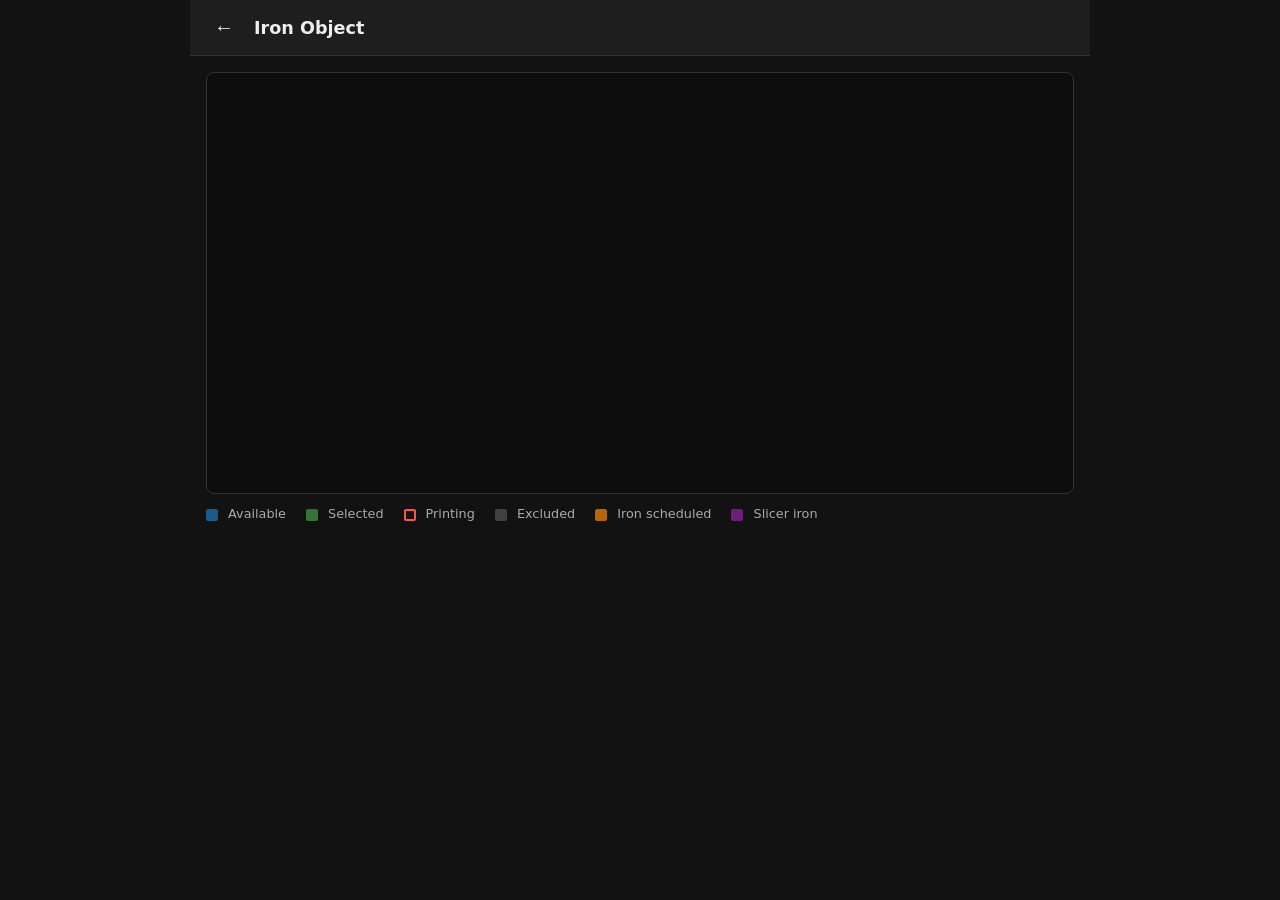
<file: iron-picker/index.html>
<!DOCTYPE html>
<html lang="en">
<head>
  <meta charset="UTF-8" />
  <meta name="viewport" content="width=device-width, initial-scale=1.0" />
  <title>Iron Object</title>
  <link rel="stylesheet" href="iron-picker.css" />
</head>
<body>
  <div class="dialog">
    <header class="dialog-header">
      <button data-ip="btn-back" class="icon-btn" title="Back to Mainsail" aria-label="Back">←</button>
      <h1>Iron Object</h1>
    </header>
    <main class="dialog-body"></main>
  </div>
  <script src="iron-picker-core.js"></script>
  <script src="iron-picker.js"></script>
</body>
</html>
</file>
<file: iron-picker/iron-picker.css>
:root {
  color-scheme: dark;
  --bg: #121212;
  --panel: #1e1e1e;
  --border: #333;
  --text: #eee;
  --muted: #aaa;
  --accent: #2196f3;
  --warn: #fb8c00;
  --ok: #43a047;
  --excluded: #555;
  --current: #ff5252;
  --hover: #64b5f6;
  --cross: #2196f3;
}

* { box-sizing: border-box; }

body {
  margin: 0;
  font-family: system-ui, -apple-system, Segoe UI, Roboto, sans-serif;
  background: var(--bg);
  color: var(--text);
  min-height: 100vh;
}

.dialog {
  max-width: 900px;
  margin: 0 auto;
  min-height: 100vh;
  display: flex;
  flex-direction: column;
}

.dialog-header {
  display: flex;
  align-items: center;
  gap: 12px;
  padding: 12px 16px;
  background: var(--panel);
  border-bottom: 1px solid var(--border);
}

.dialog-header h1 {
  margin: 0;
  font-size: 1.1rem;
  flex: 1;
}

.icon-btn {
  background: transparent;
  border: none;
  color: var(--text);
  font-size: 1.25rem;
  padding: 4px 8px;
  cursor: pointer;
  border-radius: 4px;
}

.icon-btn:hover { background: #2a2a2a; }

.pill {
  font-size: 0.75rem;
  padding: 4px 8px;
  border-radius: 999px;
  background: #333;
  text-transform: capitalize;
}

.pill.ok { background: #1b5e20; }
.pill.warn { background: #e65100; }

.dialog-body {
  flex: 1;
  padding: 16px;
  display: flex;
  flex-direction: column;
}

.hint, .filename, .status-msg, .mode-hint {
  color: var(--muted);
  font-size: 0.9rem;
  margin: 0 0 8px;
}

.bed-wrap {
  position: relative;
  flex: 1;
  background: #0d0d0d;
  border: 1px solid var(--border);
  border-radius: 8px;
  min-height: 420px;
}

.bed-wrap svg,
#bed-svg {
  width: 100%;
  height: 100%;
  min-height: 420px;
  display: block;
}

.bed-outline {
  fill: #181818;
  stroke: #444;
  stroke-width: 0.8;
}

.grid-line {
  stroke: var(--cross);
  stroke-opacity: 0.25;
  stroke-width: 1;
}

.axis-line {
  stroke: var(--cross);
  stroke-width: 2;
}

.obj-shape {
  stroke: #888;
  stroke-width: 0.35;
  cursor: pointer;
  transition: fill 0.15s ease;
}

.obj-shape.available { fill: rgba(33, 150, 243, 0.35); }
.obj-shape.available:hover { fill: rgba(100, 181, 246, 0.55); }
.obj-shape.selected { fill: rgba(67, 160, 71, 0.55); stroke: var(--ok); stroke-width: 0.55; }
.obj-shape.excluded { fill: rgba(85, 85, 85, 0.5); cursor: not-allowed; }
.obj-shape.scheduled { fill: rgba(251, 140, 0, 0.45); stroke: var(--warn); cursor: not-allowed; }
.obj-shape.slicer-iron { fill: rgba(156, 39, 176, 0.4); stroke: #ce93d8; cursor: not-allowed; }
.obj-shape.current { stroke: var(--current); stroke-width: 0.65; }

.tooltip {
  position: absolute;
  pointer-events: none;
  background: rgba(0, 0, 0, 0.85);
  border: 1px solid var(--border);
  padding: 4px 8px;
  border-radius: 4px;
  font-size: 0.8rem;
  transform: translate(8px, -28px);
  z-index: 2;
}

.legend {
  display: flex;
  flex-wrap: wrap;
  gap: 12px 20px;
  margin-top: 12px;
  font-size: 0.8rem;
  color: var(--muted);
}

.swatch {
  display: inline-block;
  width: 12px;
  height: 12px;
  border-radius: 2px;
  margin-right: 6px;
  vertical-align: middle;
}

.swatch.available { background: rgba(33, 150, 243, 0.55); }
.swatch.selected { background: rgba(67, 160, 71, 0.7); }
.swatch.current { background: transparent; border: 2px solid var(--current); }
.swatch.excluded { background: rgba(85, 85, 85, 0.7); }
.swatch.scheduled { background: rgba(251, 140, 0, 0.7); }
.swatch.slicer-iron { background: rgba(156, 39, 176, 0.65); }

.mode-dialog[hidden] { display: none !important; }

.mode-dialog {
  position: fixed;
  inset: 0;
  z-index: 100;
  display: flex;
  align-items: center;
  justify-content: center;
  padding: 16px;
}

.mode-dialog-backdrop {
  position: absolute;
  inset: 0;
  background: rgba(0, 0, 0, 0.6);
}

.mode-dialog-card {
  position: relative;
  width: min(420px, 100%);
  background: var(--panel);
  border: 1px solid var(--border);
  border-radius: 8px;
  padding: 20px;
  box-shadow: 0 8px 32px rgba(0, 0, 0, 0.45);
}

.mode-dialog-card h2 {
  margin: 0 0 8px;
  font-size: 1.1rem;
}

.mode-object {
  font-weight: 600;
  word-break: break-word;
  margin: 0 0 8px;
}

.mode-buttons {
  display: grid;
  gap: 8px;
  margin-top: 16px;
}

.action {
  border: none;
  border-radius: 6px;
  padding: 12px;
  font-weight: 600;
  cursor: pointer;
  font-size: 0.95rem;
}

.action:disabled {
  opacity: 0.45;
  cursor: not-allowed;
}

.action.primary { background: var(--accent); color: #fff; }
.action.secondary { background: #37474f; color: #fff; }
.action.ghost { background: transparent; color: var(--muted); border: 1px solid var(--border); }

.empty-overlay {
  position: absolute;
  inset: 0;
  display: flex;
  align-items: center;
  justify-content: center;
  color: var(--muted);
  text-align: center;
  padding: 24px;
  pointer-events: none;
}

@media (max-width: 600px) {
  .dialog { max-width: none; }
  .mode-dialog { align-items: flex-end; padding: 0; }
  .mode-dialog-card { width: 100%; border-radius: 12px 12px 0 0; }
}
</file>
